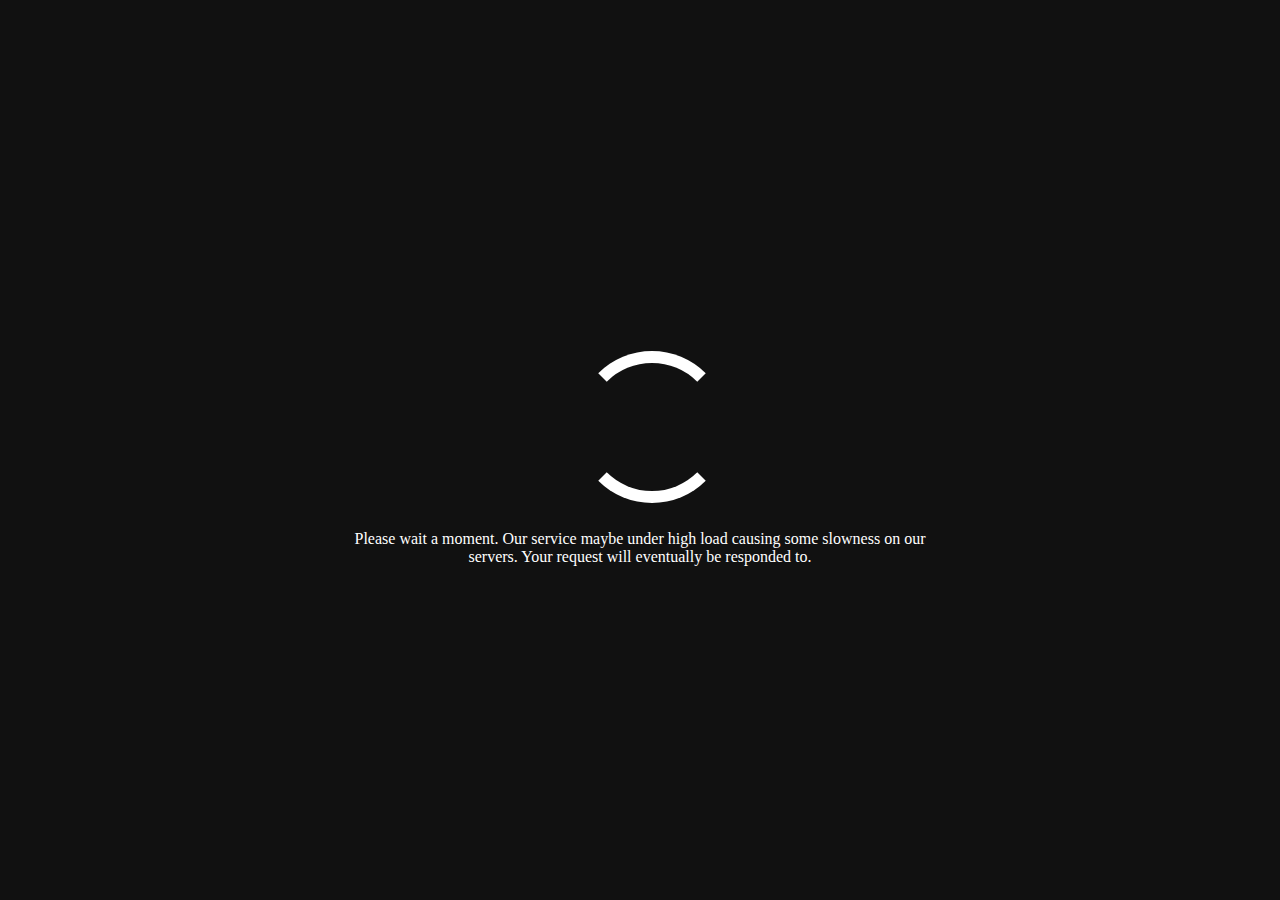
<file: load.html>
<!DOCTYPE html>
<html>

<!-- Mirrored from incognition.herokuapp.com/load.html by HTTrack Website Copier/3.x [XR&CO'2014], Fri, 28 Oct 2022 01:07:22 GMT -->
<!-- Added by HTTrack --><meta http-equiv="content-type" content="text/html;charset=UTF-8" /><!-- /Added by HTTrack -->
<head>
        <!--
    Incognito
    This program is free software: you can redistribute it and/or modify
    it under the terms of the GNU General Public License as published by
    the Free Software Foundation, either version 3 of the License, or
    (at your option) any later version.

    This program is distributed in the hope that it will be useful,
    but WITHOUT ANY WARRANTY; without even the implied warranty of
    MERCHANTABILITY or FITNESS FOR A PARTICULAR PURPOSE.  See the
    GNU General Public License for more details.

    You should have received a copy of the GNU General Public License
    along with this program.  If not, see <https://www.gnu.org/licenses/>.
        -->
    <script src="uv/uv.bundle.js"></script>
    <script src="uv/uv.config.js"></script>
    <style>
        @import url('https://fonts.googleapis.com/css2?family=Noto+Sans&amp;family=Roboto&amp;display=swap');
        body {
            background: #111;
            display: flex;
            flex-direction: column;
            justify-content: center;
            min-height: 100vh;
            margin: 0px;
            align-items: center;
        }
        .msg {
            display: flex;
            justify-content: center;
            align-items: center;
            flex-direction: column;
        }
        p {
            font-family: Roboto;
        }
        .info {
            color: #FFF;
            max-width: 600px;
            text-align: center;
            margin: 35px 0px 0px 0px;
        }
        .lds-dual-ring {
        display: inline-block;
        width: 160px;
        height: 160px;
        }
        .lds-dual-ring:after {
        content: " ";
        display: block;
        width: 128px;
        height: 128px;
        margin: 16px;
        border-radius: 50%;
        border: 12px solid #fff;
        border-color: #fff transparent #fff transparent;
        animation: lds-dual-ring 1.2s linear infinite;
        }
        @keyframes lds-dual-ring {
        0% {
            transform: rotate(0deg);
        }
        100% {
            transform: rotate(360deg);
        }
        }
    </style>
</head> 
<body>

    <div class="msg">
        <div class="lds-dual-ring"></div>
        <p class="info">
            Please wait a moment. 
            Our service maybe under high load causing some slowness on our servers. Your request will eventually be responded to.
        </p>
    </div>

    <script>
        if ('serviceWorker' in navigator) {
            navigator.serviceWorker.register('uv.sw-handler.js', {
                scope: '/'
            }).then(() => {

                let url = atob(
                    decodeURIComponent(window.location.hash.slice(1))
                );

                if (!isUrl(url)) url = 'https://www.google.com/search?q=' + url;
                else if (!(url.startsWith('https:///') || url.startsWith('http://'))) {
                    url = 'http://' + url;   
                };
                window.location.href = __uv$config.prefix + __uv$config.encodeUrl(
                    url
                );
            });
        } else {
            document.querySelector('.lds-dual-ring').remove();
            document.querySelector('.info').textContent = 'Your browser appears to be in private browsing mode or is not compatabile. Try swapping or updating your browser.'
        };

        function isUrl(val = ''){
            if (/^http(s?):\/\//.test(val) || val.includes('.') && val.substr(0, 1) !== ' ') return true;
            return false;
        };
    </script>
</body>

<!-- Mirrored from incognition.herokuapp.com/load.html by HTTrack Website Copier/3.x [XR&CO'2014], Fri, 28 Oct 2022 01:07:23 GMT -->
</html>
</file>
